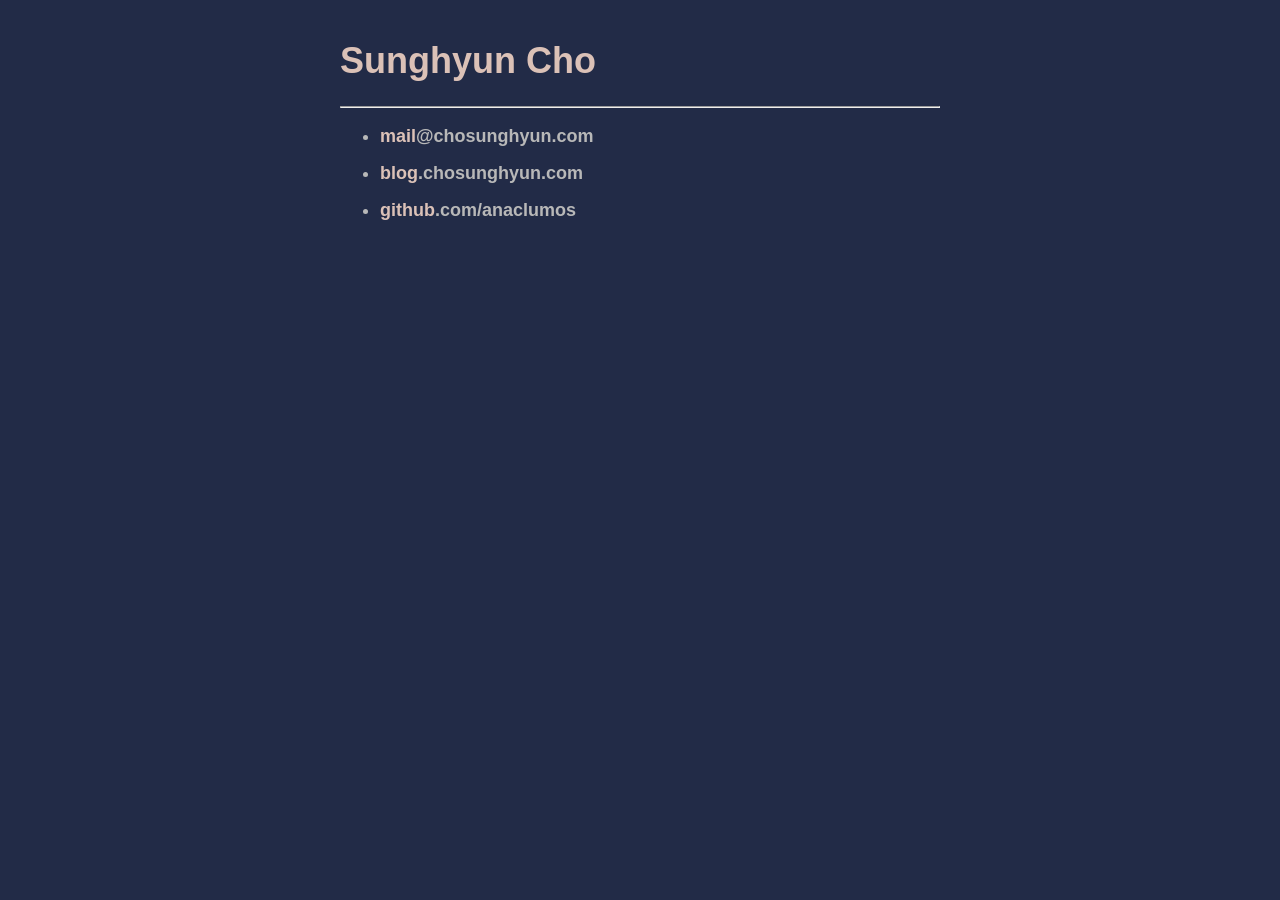
<file: index.html>
<!DOCTYPE html>
<html lang="en">
  <head>
    <meta charset="utf-8" />
    <meta name="viewport" content="width=device-width, initial-scale=1" />
    <meta name="description" content="anaclumos" />
    <script async src="https://www.googletagmanager.com/gtag/js?id=UA-127955862-1"></script>
    <script>
      window.dataLayer = window.dataLayer || []
      function gtag() {
        dataLayer.push(arguments)
      }
      gtag('js', new Date())

      gtag('config', 'UA-127955862-1')
    </script>
    <style type="text/css">
      @import url('https://rsms.me/inter/inter.css');
      :root {
        --main-bg-color: rgb(34, 43, 71);
        --main-text-color: rgb(184, 184, 184);
        --main-accent-color: rgb(219, 193, 183);
      }
      body {
        max-width: 600px;
        margin: auto;
        font-family: -apple-system, BlinkMacSystemFont, 'Inter', 'Apple SD Gothic Neo', 'segoe ui',
          'Helvetica', 'Arial', sans-serif, 'apple color emoji', 'segoe ui emoji', 'segoe ui symbol';
        background: var(--main-bg-color);
        color: var(--main-text-color);
        font-size: large;
        font-weight: 700;
        padding: 1rem;
      }
      li {
        margin: 1rem 0;
      }
      .accentColor {
        background-color: var(--main-accent-color);
        -webkit-background-clip: text;
        -webkit-text-fill-color: transparent;
        background-clip: text;
      }
      a,
      a:link,
      a:visited {
        color: var(--main-text-color);
        text-decoration: none;
      }
    </style>
    <title>Sunghyun Cho</title>
  </head>
  <body>
    <h1><span class="accentColor">Sunghyun Cho</span></h1>
    <hr />
    <ul>
      <li>
        <a href="mailto:mail@chosunghyun.com">
          <span class="accentColor">mail</span>@chosunghyun.com
        </a>
      </li>
      <li>
        <a href="https://blog.chosunghyun.com" target="_blank" rel="noreferrer noopener">
          <span class="accentColor">blog</span>.chosunghyun.com</a
        >
      </li>
      <li>
        <a href="https://github.com/anaclumos" target="_blank" rel="noreferrer noopener"
          ><span class="accentColor">github</span>.com/anaclumos
        </a>
      </li>
    </ul>
  </body>
</html>
</file>
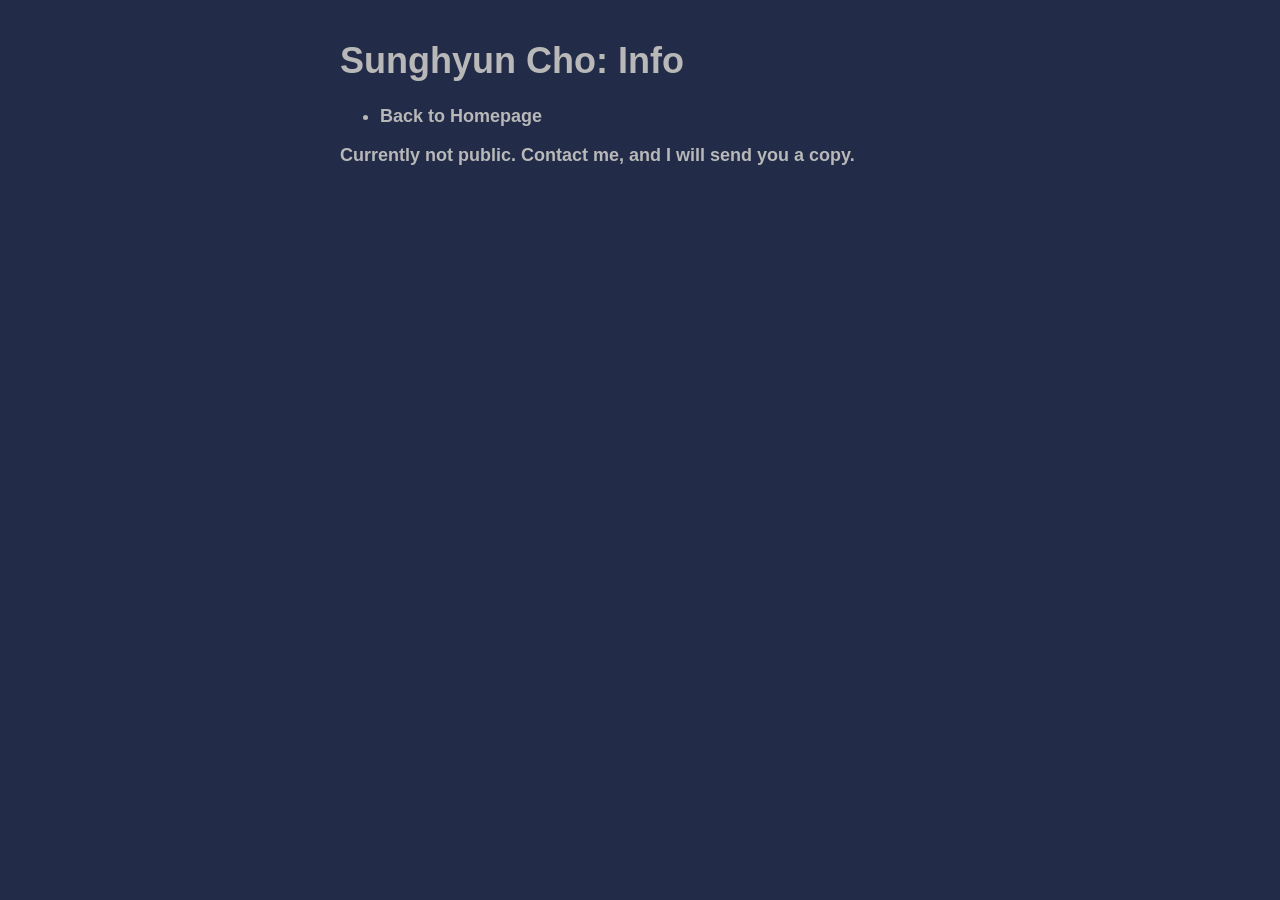
<file: resume/index.html>
<!DOCTYPE html>
<html lang="en">

<head>
  <meta charset="utf-8" />
  <meta name="viewport" content="width=device-width, initial-scale=1" />
  <meta name="description" content="Hi there! I am Sunghyun Cho." />
  <script language="javascript" type="text/javascript" src="../include/head.js"></script>
  <link rel="stylesheet" type="text/css" href="../app.css">
  <title>Sunghyun Cho</title>
</head>

<body>
  <h1>Sunghyun Cho: Info</h1>
  <ul>
    <li><a href="../index.html">Back to Homepage</a></li>
  </ul>
  Currently not public. Contact me, and I will send you a copy.
</body>

</html>
</file>
<file: app.css>
@import url('https://rsms.me/inter/inter.css');
@import url('https://spoqa.github.io/spoqa-han-sans/css/SpoqaHanSans-kr.css');

:root {
  --main-bg-color: rgb(34, 43, 71);
  --main-text-color: rgb(184, 184, 184);
  --main-accent-color: rgb(219, 193, 183);
}

body {
  max-width: 600px;
  margin: auto;
  font-family: -apple-system, BlinkMacSystemFont, 'Inter', 'Apple SD Gothic Neo',
    'Spoqa Han Sans', 'segoe ui', 'Helvetica', 'Arial', sans-serif,
    'apple color emoji', 'segoe ui emoji', 'segoe ui symbol';
  background: var(--main-bg-color);
  color: var(--main-text-color);
  font-size: large;
  font-weight: 700;
  padding: 1rem;
}

li {
  margin: 1rem 0;
}

.accentColor {
  background-color: var(--main-accent-color);
  -webkit-background-clip: text;
  -webkit-text-fill-color: transparent;
  background-clip: text;
}

a,
a:link,
a:visited {
  color: var(--main-text-color);
  text-decoration: none;
}
</file>
